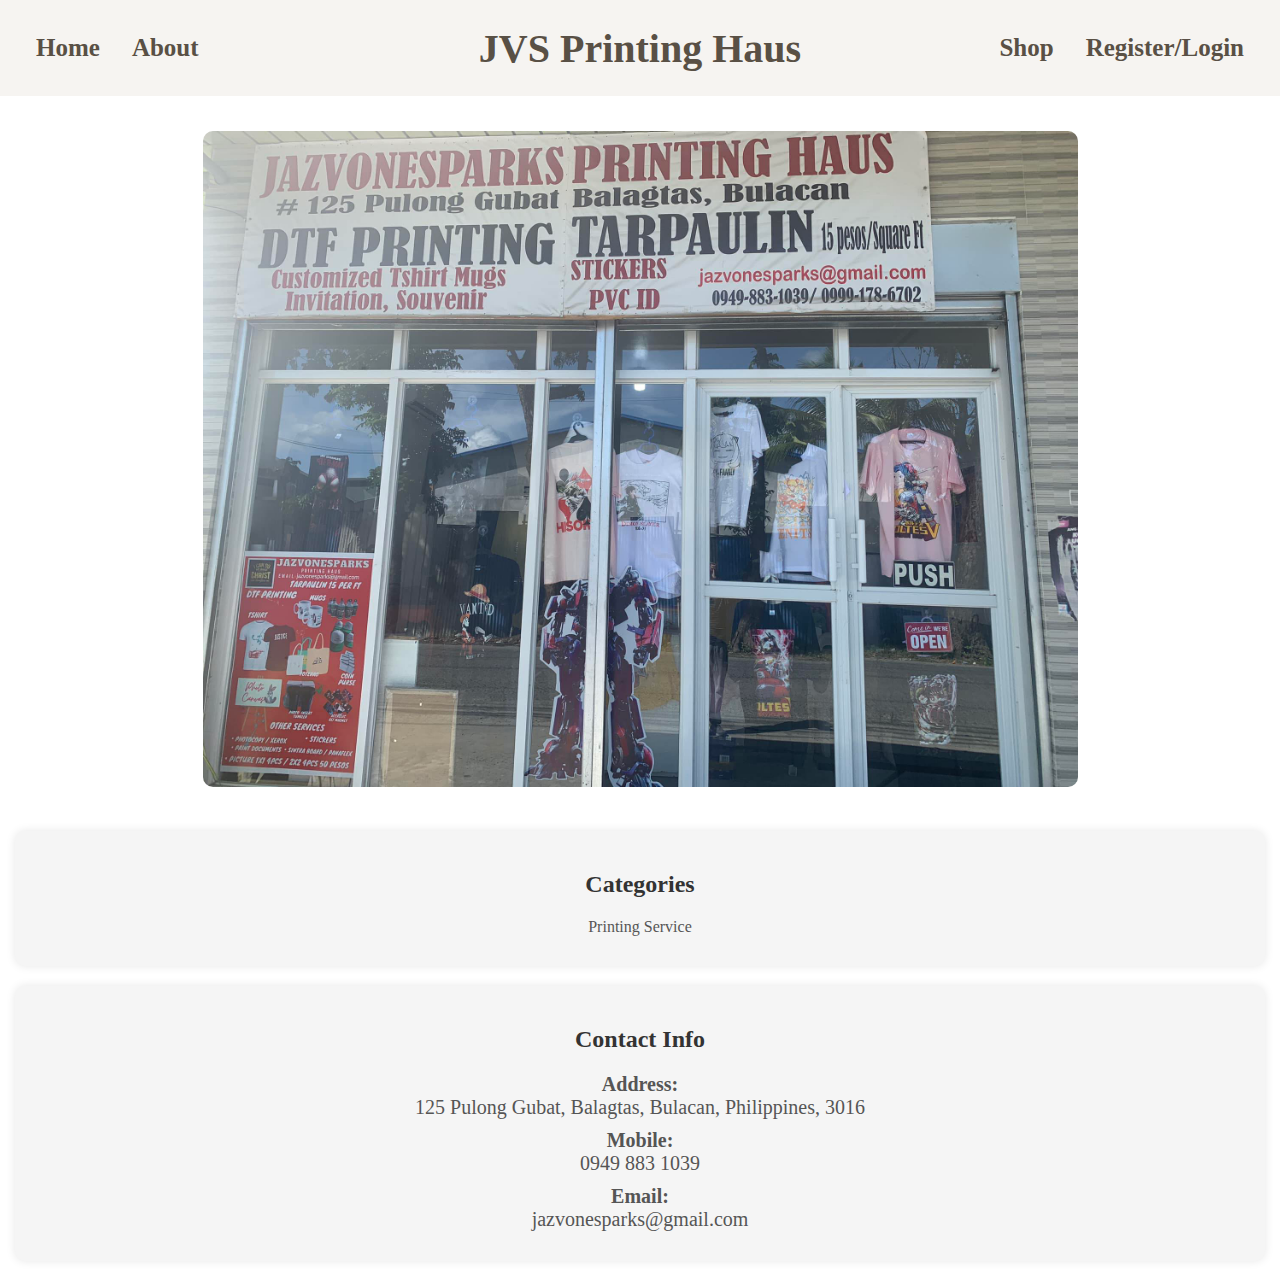
<file: about.html>
<!DOCTYPE html>
<html>
<head>
	<title>JVS Printing Haus</title>
	<link rel="stylesheet" href="css/main.css">
	<meta name="viewport" content="width=device-width, initial-scale=1">
	<link rel="icon" type="image/x-icon" href="images/favicon.ico">
	<link rel="stylesheet" href="css/jquery-ui.css">
	<!-- jQuery library -->
	<script src="js/jquery-3.6.4.min.js"></script>

	<!-- jQuery UI library -->
	<script src="js/jquery-ui.min.js"></script>
	<link rel="stylesheet" href="css/jquery.ui.rotatable.css">
	<link rel="stylesheet" href="https://cdnjs.cloudflare.com/ajax/libs/font-awesome/4.7.0/css/font-awesome.min.css">
	<script src="js/main.js"></script>
</head>
<body>
	<!-- Top navigation -->
	<div class="topnav">
		<!-- Hamburger menu icon for mobile -->
	    <div class="mobile-menu-icon">
	      <span></span>
	      <span></span>
	      <span></span>
	    </div>

		<!-- Centered link -->
		<div class="topnav-centered">
			<a href="index.html">JVS Printing Haus</a>
		</div>

		<div class="topnav-links">
			<!-- Left-aligned links (default) -->
			<div class="topnav-left">
				<a href="index.html">Home</a>
				<a href="about.html">About</a>
			</div>
			
			<!-- Right-aligned links -->
			<div class="topnav-right">
				<a href="store.html">Shop</a>
				<a href="login.html" id="loginLink">Register/Login</a>
	            <div class="dropdown userProfile">
			        <a><i class="fa fa-user"></i></a>
			        <div class="dropdown-content">
			            <a href="profile.html">Profile</a>
			            <a href="#" id="logoutLink">Logout</a>
			        </div>
			    </div>
			    <div class="dropdown userProfile">
				    <div class="bell-container">
				    	<a><i class="fa fa-bell"></i></a>
				    	<div class="notification-count">0</div>
					    <div class="dropdown-content">
					        <ul id="notificationsList"></ul>
					    </div>
				    </div>
				</div>
			</div>
		</div>
	</div>

    <div class="row">
        <div class="col-12 about-container">
            <img src="images/font_location_store.jpg" alt="JVS Printing Haus Store" class="about-image">
            <div class="categories-container">
                <h2>Categories</h2>
                <ul>
                    <li>Printing Service</li>
                </ul>
            </div>
            <div class="contact-info-container">
                <h2>Contact Info</h2>
                <p>
                    <strong>Address:</strong><br>
                    125 Pulong Gubat, Balagtas, Bulacan, Philippines, 3016
                </p>
                <p>
                    <strong>Mobile:</strong><br>
                    0949 883 1039
                </p>
                <p>
                    <strong>Email:</strong><br>
                    jazvonesparks@gmail.com
                </p>
            </div>
        </div>
    </div>
</body>
</html>
</file>
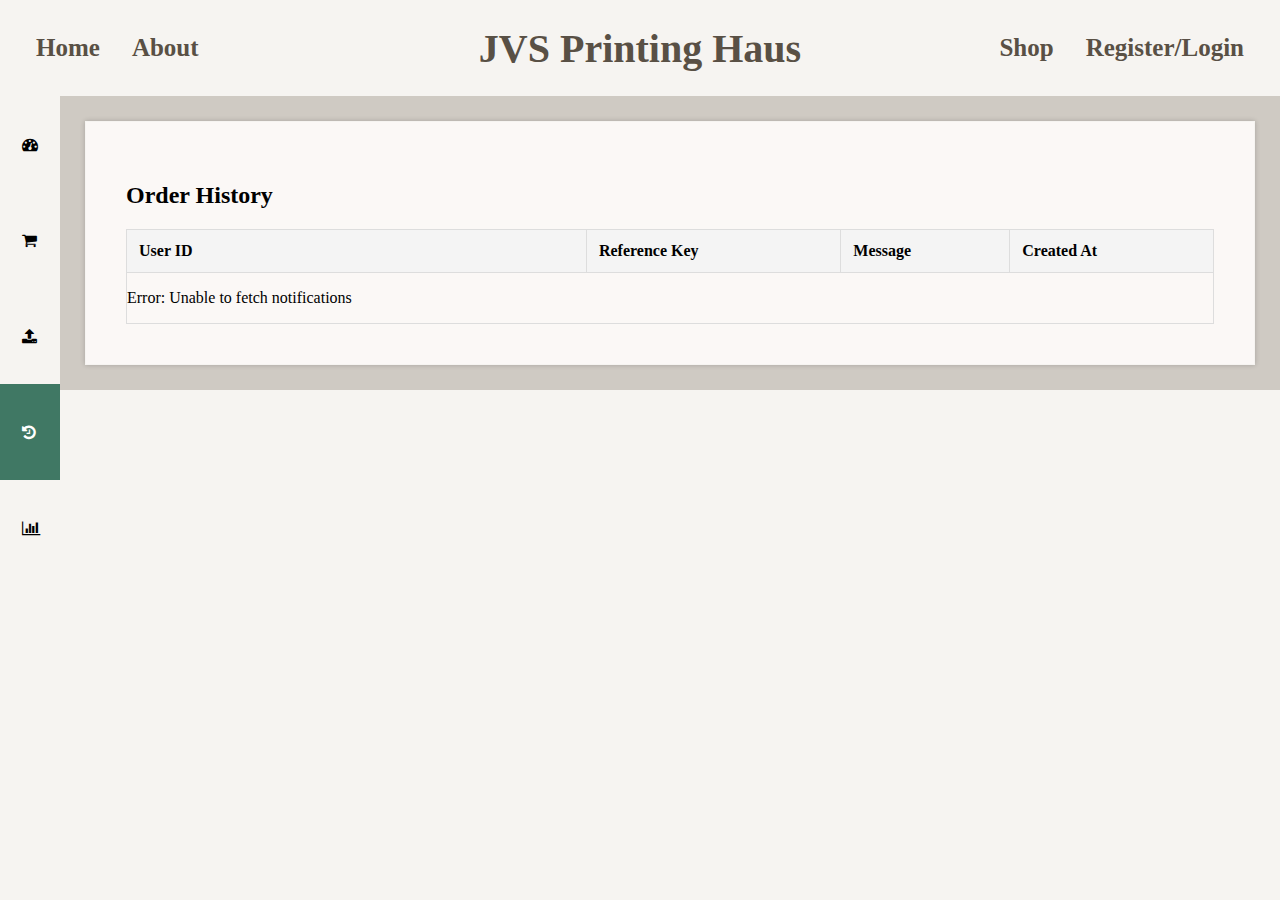
<file: history.html>
<!DOCTYPE html>
<html lang="en">

<head>
    <title>JVS Printing Haus</title>
    <link rel="stylesheet" href="css/main.css">
	<meta name="viewport" content="width=device-width, initial-scale=1">
	<link rel="icon" type="image/x-icon" href="images/favicon.ico">
	<link rel="stylesheet" href="css/jquery-ui.css">
	<!-- jQuery library -->
	<script src="js/jquery-3.6.4.min.js"></script>

	<!-- jQuery UI library -->
	<script src="js/jquery-ui.min.js"></script>
	<link rel="stylesheet" href="css/jquery.ui.rotatable.css">
	<link rel="stylesheet" href="https://cdnjs.cloudflare.com/ajax/libs/font-awesome/4.7.0/css/font-awesome.min.css">
	<script src="js/main.js"></script>

 <style>

    .options {
        display: flex;
        justify-content: center; /* Center content horizontally */
        margin-top: 10px;
        cursor: pointer;
    }

    .content {
        margin-top: 20px;
    }

    .form-group {
	    margin-bottom: 20px;
	}

	label {
	    display: block;
	    font-weight: bold;
	    margin-bottom: 5px;
	}

	input {
	    width: 100%;
	    padding: 8px;
	    box-sizing: border-box;
	    margin-top: 5px;
	    margin-bottom: 10px;
	    border: 1px solid #ccc;
	    border-radius: 4px;
	}


	.settings-content h3 {
	    color: #595045;
	}

	.edit-btn {
        cursor: pointer;
        color: #007BFF;
        text-decoration: underline;
        border: none;
        background: none;
        transition: 0.3s;
    }

    .edit-btn:hover {
    	color: #0357B1;
    }

    .edit-fields {
        display: none;
        transition: opacity 0.5s ease-in-out;
    }

    .save-btn {
        margin-top: 10px;
    }

    .save-btn,
    .edit-fields input {
        display: block;
        margin-top: 5px;
    }

    .edit-dropdown-section {
    	padding: 20px;
	    background-color: #fff;
	    border: 1px solid #ccc;
	    border-radius: 8px;
	    box-shadow: 0 0 10px rgba(0, 0, 0, 0.1);
	    margin-top: 20px;
    }
</style>
</head>

<body class="primary-color">
    <!-- Top navigation -->
	<div class="topnav">
		<!-- Hamburger menu icon for mobile -->
	    <div class="mobile-menu-icon">
	      <span></span>
	      <span></span>
	      <span></span>
	    </div>

		<!-- Centered link -->
		<div class="topnav-centered">
			<a href="index.html">JVS Printing Haus</a>
		</div>

		<div class="topnav-links">
			<!-- Left-aligned links (default) -->
			<div class="topnav-left">
				<a href="index.html">Home</a>
				<a href="about.html">About</a>
			</div>
			
			<!-- Right-aligned links -->
			<div class="topnav-right">
				<a href="store.html">Shop</a>
				<a href="login.html" id="loginLink">Register/Login</a>
	            <div class="dropdown userProfile">
			        <a><i class="fa fa-user"></i></a>
			        <div class="dropdown-content">
			            <a href="profile.html">Profile</a>
			            <a href="#" id="logoutLink">Logout</a>
			        </div>
			    </div>
			    <div class="dropdown userProfile">
				    <div class="bell-container">
				    	<a><i class="fa fa-bell"></i></a>
				    	<div class="notification-count">0</div>
					    <div class="dropdown-content">
					        <ul id="notificationsList"></ul>
					    </div>
				    </div>
				</div>
			</div>
		</div>
	</div>

	<div class="sidebar-mini col-2">
        <div class="sidebar-item-mini">
            <a href="dashboard.html" class="sidebar-link"><i class="fa fa-tachometer"></i><span> Dashboard</span></a>
            <div class="sidebar-hover-container-mini">
                <div class="sidebar-hover-content-mini">
                    <p>Dashboard</p>
                </div>
            </div>
        </div>
        <div class="sidebar-item-mini">
            <a href="orders.html" class="sidebar-link"><i class="fa fa-shopping-cart"></i><span> Orders</span></a>
            <div class="sidebar-hover-container-mini">
                <div class="sidebar-hover-content-mini">
                    <p>Orders</p>
                </div>
            </div>
        </div>
        <div class="sidebar-item-mini">
            <a href="uploads.html" class="sidebar-link"><i class="fa fa-upload"></i><span> Upload Shirt/Color</span></a>
            <div class="sidebar-hover-container-mini">
                <div class="sidebar-hover-content-mini">
                    <p>Upload Shirt/Color</p>
                </div>
            </div>
        </div>
        <div class="sidebar-item-mini active">
            <a href="history.html" class="sidebar-link"><i class="fa fa-history"></i><span> History</span></a>
            <div class="sidebar-hover-container-mini">
                <div class="sidebar-hover-content-mini">
                    <p>History</p>
                </div>
            </div>
        </div>
        <div class="sidebar-item-mini">
            <a href="statistics.html" class="sidebar-link"><i class="fa fa-bar-chart"></i><span> Statistics</span></a>
            <div class="sidebar-hover-container-mini">
                <div class="sidebar-hover-content-mini">
                    <p>Statistics</p>
                </div>
            </div>
        </div>
    </div>

    <div class="row primary-color">
        <div class="col-12 card-big">
        	<h2>Order History</h2>
	        <table id="orderHistoryTable" class="table table-striped table-bordered">
	            <thead>
	                <tr>
	                    <th>User ID</th>
	                    <th>Reference Key</th>
	                    <th>Message</th>
	                    <th>Created At</th>
	                </tr>
	            </thead>
	            <tbody id="orderHistory">
	                <!-- Orders will be loaded here -->
	            </tbody>
	        </table>
        </div>
    </div>

    <div id="dialogContainer" title="Notification">
        <p>Notification message goes here.</p>
    </div>

    <script src="https://cdn.datatables.net/1.10.21/js/jquery.dataTables.min.js"></script>
</body>

</html>
</file>
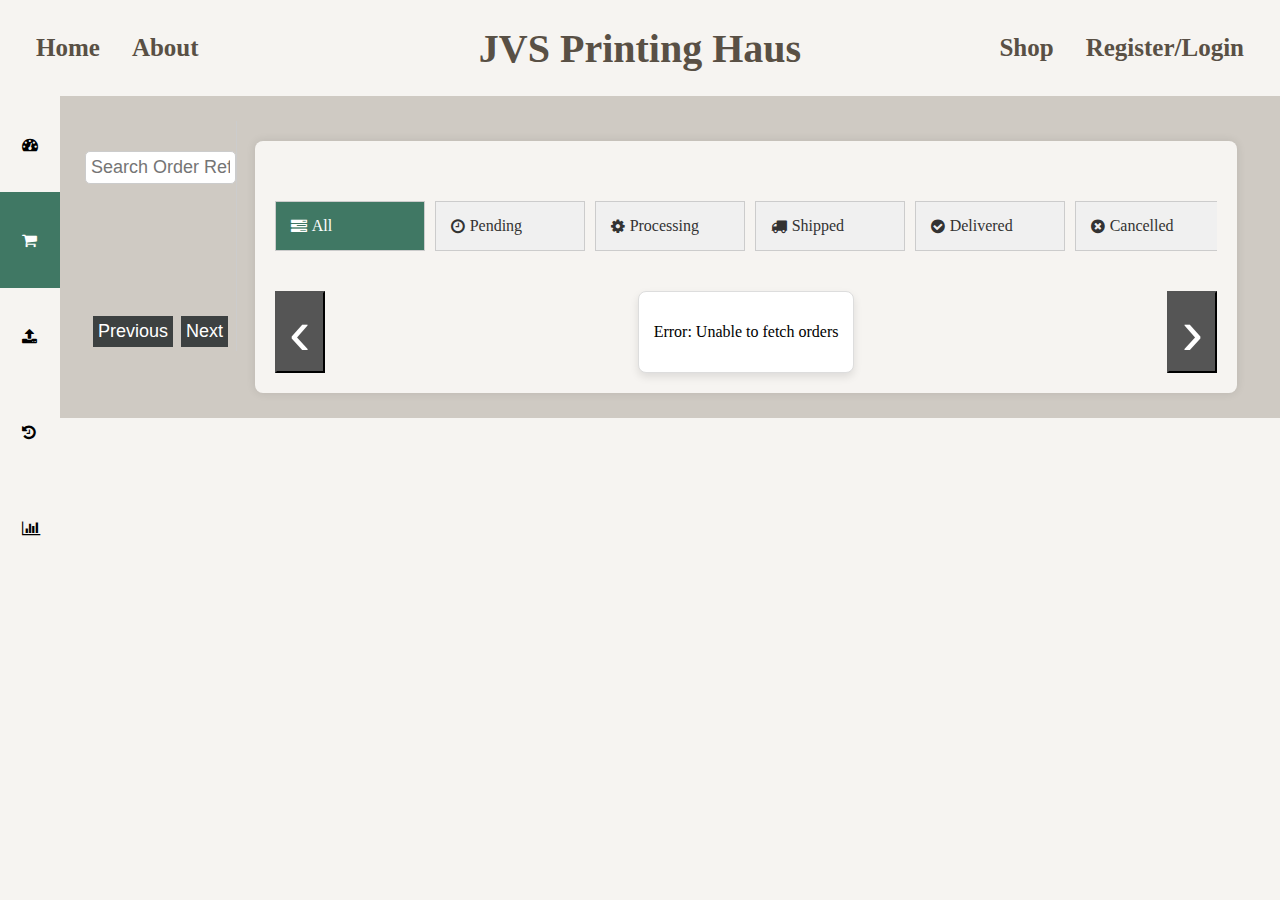
<file: orders.html>
<!DOCTYPE html>
<html>

<head>
    <title>JVS Printing Haus - Orders</title>
    <link rel="stylesheet" href="css/main.css">
	<meta name="viewport" content="width=device-width, initial-scale=1">
	<link rel="icon" type="image/x-icon" href="images/favicon.ico">
	<link rel="stylesheet" href="css/jquery-ui.css">
	<!-- jQuery library -->
	<script src="js/jquery-3.6.4.min.js"></script>

	<!-- jQuery UI library -->
	<script src="js/jquery-ui.min.js"></script>
	<link rel="stylesheet" href="css/jquery.ui.rotatable.css">
	<link rel="stylesheet" href="https://cdnjs.cloudflare.com/ajax/libs/font-awesome/4.7.0/css/font-awesome.min.css">
	<script src="js/main.js"></script>
</head>

<body style="background-color: #f6f4f1;">
    <!-- Top navigation -->
	<div class="topnav">
		<!-- Hamburger menu icon for mobile -->
	    <div class="mobile-menu-icon">
	      <span></span>
	      <span></span>
	      <span></span>
	    </div>

		<!-- Centered link -->
		<div class="topnav-centered">
			<a href="index.html">JVS Printing Haus</a>
		</div>

		<div class="topnav-links">
			<!-- Left-aligned links (default) -->
			<div class="topnav-left">
				<a href="index.html">Home</a>
				<a href="about.html">About</a>
			</div>
			
			<!-- Right-aligned links -->
			<div class="topnav-right">
				<a href="store.html">Shop</a>
				<a href="login.html" id="loginLink">Register/Login</a>
	            <div class="dropdown userProfile">
			        <a><i class="fa fa-user"></i></a>
			        <div class="dropdown-content">
			            <a href="profile.html">Profile</a>
			            <a href="#" id="logoutLink">Logout</a>
			        </div>
			    </div>
			    <div class="dropdown userProfile">
				    <div class="bell-container">
				    	<a><i class="fa fa-bell"></i></a>
				    	<div class="notification-count">0</div>
					    <div class="dropdown-content">
					        <ul id="notificationsList"></ul>
					    </div>
				    </div>
				</div>
			</div>
		</div>
	</div>

    <div class="sidebar-mini col-2">
        <div class="sidebar-item-mini">
            <a href="dashboard.html" class="sidebar-link"><i class="fa fa-tachometer"></i><span> Dashboard</span></a>
            <div class="sidebar-hover-container-mini">
                <div class="sidebar-hover-content-mini">
                    <p>Dashboard</p>
                </div>
            </div>
        </div>
        <div class="sidebar-item-mini active2">
            <a href="orders.html" class="sidebar-link"><i class="fa fa-shopping-cart"></i><span> Orders</span></a>
            <div class="sidebar-hover-container-mini">
                <div class="sidebar-hover-content-mini">
                    <p>Orders</p>
                </div>
            </div>
        </div>
        <div class="sidebar-item-mini">
            <a href="uploads.html" class="sidebar-link"><i class="fa fa-upload"></i><span> Upload Shirt/Color</span></a>
            <div class="sidebar-hover-container-mini">
                <div class="sidebar-hover-content-mini">
                    <p>Upload Shirt/Color</p>
                </div>
            </div>
        </div>
        <div class="sidebar-item-mini">
            <a href="history.html" class="sidebar-link"><i class="fa fa-history"></i><span> History</span></a>
            <div class="sidebar-hover-container-mini">
                <div class="sidebar-hover-content-mini">
                    <p>History</p>
                </div>
            </div>
        </div>
        <div class="sidebar-item-mini">
            <a href="statistics.html" class="sidebar-link"><i class="fa fa-bar-chart"></i><span> Statistics</span></a>
            <div class="sidebar-hover-container-mini">
                <div class="sidebar-hover-content-mini">
                    <p>Statistics</p>
                </div>
            </div>
        </div>
    </div>

    

    <!-- Card container for the order area -->
    <div class="row primary-color" style="display: flex; align-items: stretch;">
    	<div class="col-3 leftContainer" id="orderList">
    		<div class="search-container">
		        <input type="text" id="searchInput" placeholder="Search Order References">
		    </div>
		    <ol id="orderReferencesList"></ol>
		    <br>
		    <div style="margin-top: 100px;"></div>
		    <div id="paginationButtonsContainer">
			    <div id="paginationButtons"></div>
			    <button onclick="prevPage()" class="btn" style="font-size:18px; padding:5px;">Previous</button>
			    <button onclick="nextPage()" class="btn" style="font-size:18px; padding:5px;">Next</button>
			</div>
	    </div>
	    <div class="col-9 rightContainer profile-container">
	    	<div class="container-horizontal">
			    <div class="horizontal-div">
			        <div class="horizontal-box">
			            <a href="orders.html" id="all-tab" class="status-link active"><i class="fa fa-tasks"></i><span> All</span></a>			        
			        </div>
			        <div class="horizontal-box">
			            <a href="orders.html?status=pending" id="pending-tab" class="status-link"><i class="fa fa-clock-o"></i><span> Pending</span></a>
			        </div>
			        <div class="horizontal-box">
			            <a href="orders.html?status=processing" id="processing-tab" class="status-link"><i class="fa fa-cog"></i><span> Processing</span></a>
			        </div>
			        <div class="horizontal-box">
			            <a href="orders.html?status=shipped" id="shipped-tab" class="status-link"><i class="fa fa-truck"></i><span> Shipped</span></a>
			        </div>
			        <div class="horizontal-box">
			            <a href="orders.html?status=delivered" id="delivered-tab" class="status-link"><i class="fa fa-check-circle"></i><span> Delivered</span></a>
			        </div>
			        <div class="horizontal-box">
			            <a href="orders.html?status=cancelled" id="cancelled-tab" class="status-link"><i class="fa fa-times-circle"></i><span> Cancelled</span></a>
			        </div>
			    </div>
			</div>

	        <div class="nav-buttons">
	            <button id="prevButton" onclick="prevOrder()">&#8249;</button>
	            <div id="ordersArea" class="order-card"><i class="fa fa-spinner fa-spin" style="font-size:60px;text-align:center;"></i></div>
	            <button id="nextButton" onclick="nextOrder()">&#8250;</button>
	        </div>
	    </div>
    </div>

    <div id="dialogContainer" title="Dialog"></div>
</body>

</html>
</file>
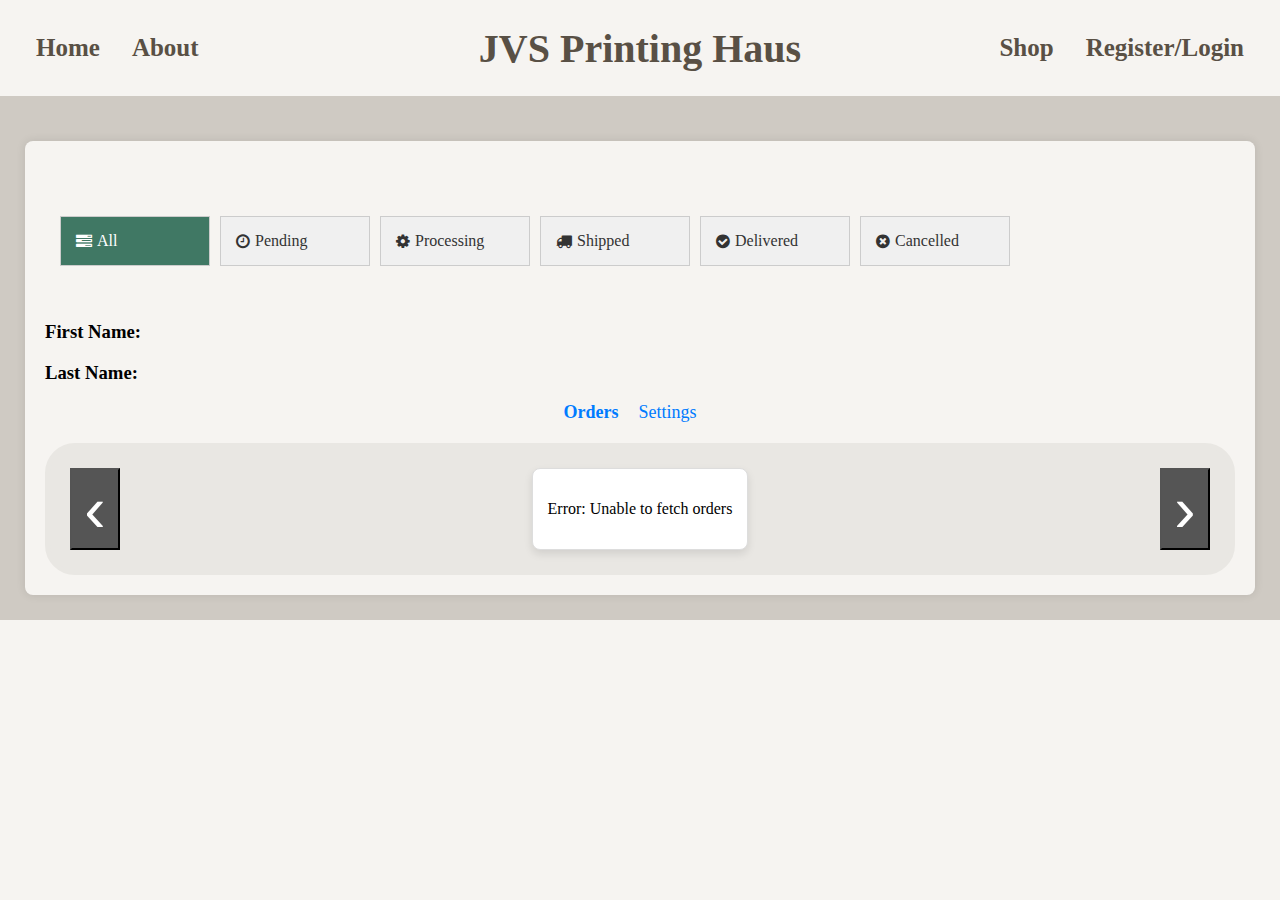
<file: profile.html>
<!DOCTYPE html>
<html lang="en">

<head>
    <title>JVS Printing Haus</title>
    <link rel="stylesheet" href="css/main.css">
	<meta name="viewport" content="width=device-width, initial-scale=1">
	<link rel="icon" type="image/x-icon" href="images/favicon.ico">
	<link rel="stylesheet" href="css/jquery-ui.css">
	<!-- jQuery library -->
	<script src="js/jquery-3.6.4.min.js"></script>

	<!-- jQuery UI library -->
	<script src="js/jquery-ui.min.js"></script>
	<link rel="stylesheet" href="css/jquery.ui.rotatable.css">
	<link rel="stylesheet" href="https://cdnjs.cloudflare.com/ajax/libs/font-awesome/4.7.0/css/font-awesome.min.css">
	<script src="js/main.js"></script>

 <style>

    .options {
        display: flex;
        justify-content: center; /* Center content horizontally */
        margin-top: 10px;
        cursor: pointer;
    }

    .content {
        margin-top: 20px;
    }

    .form-group {
	    margin-bottom: 20px;
	}

	label {
	    display: block;
	    font-weight: bold;
	    margin-bottom: 5px;
	}

	input {
	    width: 100%;
	    padding: 8px;
	    box-sizing: border-box;
	    margin-top: 5px;
	    margin-bottom: 10px;
	    border: 1px solid #ccc;
	    border-radius: 4px;
	}


	.settings-content h3 {
	    color: #595045;
	}

	.edit-btn {
        cursor: pointer;
        color: #007BFF;
        text-decoration: underline;
        border: none;
        background: none;
        transition: 0.3s;
    }

    .edit-btn:hover {
    	color: #0357B1;
    }

    .edit-fields {
        display: none;
        transition: opacity 0.5s ease-in-out;
    }

    .save-btn {
        margin-top: 10px;
    }

    .save-btn,
    .edit-fields input {
        display: block;
        margin-top: 5px;
    }

    .edit-dropdown-section {
    	padding: 20px;
	    background-color: #fff;
	    border: 1px solid #ccc;
	    border-radius: 8px;
	    box-shadow: 0 0 10px rgba(0, 0, 0, 0.1);
	    margin-top: 20px;
    }
</style>
</head>

<body class="primary-color">
    <!-- Top navigation -->
	<div class="topnav">
		<!-- Hamburger menu icon for mobile -->
	    <div class="mobile-menu-icon">
	      <span></span>
	      <span></span>
	      <span></span>
	    </div>

		<!-- Centered link -->
		<div class="topnav-centered">
			<a href="index.html">JVS Printing Haus</a>
		</div>

		<div class="topnav-links">
			<!-- Left-aligned links (default) -->
			<div class="topnav-left">
				<a href="index.html">Home</a>
				<a href="about.html">About</a>
			</div>
			
			<!-- Right-aligned links -->
			<div class="topnav-right">
				<a href="store.html">Shop</a>
				<a href="login.html" id="loginLink">Register/Login</a>
	            <div class="dropdown userProfile">
			        <a><i class="fa fa-user"></i></a>
			        <div class="dropdown-content">
			            <a href="profile.html">Profile</a>
			            <a href="#" id="logoutLink">Logout</a>
			        </div>
			    </div>
			    <div class="dropdown userProfile">
				    <div class="bell-container">
				    	<a><i class="fa fa-bell"></i></a>
				    	<div class="notification-count">0</div>
					    <div class="dropdown-content">
					        <ul id="notificationsList"></ul>
					    </div>
				    </div>
				</div>
			</div>
		</div>
	</div>

    <!-- <div class="sidebar-mini col-2">
	    <div class="sidebar-item-mini">
	        <a href="profile.html" id="all-tab" class="sidebar-link"><i class="fa fa-tasks"></i><span> All</span></a>
	        <div class="sidebar-hover-container-mini">
	            <div class="sidebar-hover-content-mini">
	                <p>All</p>
	            </div>
	        </div>
	    </div>
	    <div class="sidebar-item-mini">
	        <a href="profile.html?status=pending" id="pending-tab" class="sidebar-link"><i class="fa fa-clock-o"></i><span> Pending</span></a>
	        <div class="sidebar-hover-container-mini">
	            <div class="sidebar-hover-content-mini">
	                <p>Pending</p>
	            </div>
	        </div>
	    </div>
	    <div class="sidebar-item-mini">
	        <a href="profile.html?status=processing" id="processing-tab" class="sidebar-link"><i class="fa fa-cog"></i><span> Processing</span></a>
	        <div class="sidebar-hover-container-mini">
	            <div class="sidebar-hover-content-mini">
	                <p>Processing</p>
	            </div>
	        </div>
	    </div>
	    <div class="sidebar-item-mini">
	        <a href="profile.html?status=shipped" id="shipped-tab" class="sidebar-link"><i class="fa fa-truck"></i><span> Shipped</span></a>
	        <div class="sidebar-hover-container-mini">
	            <div class="sidebar-hover-content-mini">
	                <p>Shipped</p>
	            </div>
	        </div>
	    </div>
	    <div class="sidebar-item-mini">
	        <a href="profile.html?status=delivered" id="delivered-tab" class="sidebar-link"><i class="fa fa-check-circle"></i><span> Delivered</span></a>
	        <div class="sidebar-hover-container-mini">
	            <div class="sidebar-hover-content-mini">
	                <p>Delivered</p>
	            </div>
	        </div>
	    </div>
	    <div class="sidebar-item-mini">
	        <a href="profile.html?status=cancelled" id="cancelled-tab" class="sidebar-link"><i class="fa fa-times-circle"></i><span> Cancelled</span></a>
	        <div class="sidebar-hover-container-mini">
	            <div class="sidebar-hover-content-mini">
	                <p>Cancelled</p>
	            </div>
	        </div>
	    </div>
	</div> -->

    <div class="row primary-color">
        <div class="col-12 profile-container big-card">
        	<div class="container-horizontal col-12">
			    <div class="horizontal-div">
			        <div class="horizontal-box">
			            <a href="profile.html" id="all-tab" class="status-link active"><i class="fa fa-tasks"></i><span> All</span></a>			        
			        </div>
			        <div class="horizontal-box">
			            <a href="profile.html?status=pending" id="pending-tab" class="status-link"><i class="fa fa-clock-o"></i><span> Pending</span></a>
			        </div>
			        <div class="horizontal-box">
			            <a href="profile.html?status=processing" id="processing-tab" class="status-link"><i class="fa fa-cog"></i><span> Processing</span></a>
			        </div>
			        <div class="horizontal-box">
			            <a href="profile.html?status=shipped" id="shipped-tab" class="status-link"><i class="fa fa-truck"></i><span> Shipped</span></a>
			        </div>
			        <div class="horizontal-box">
			            <a href="profile.html?status=delivered" id="delivered-tab" class="status-link"><i class="fa fa-check-circle"></i><span> Delivered</span></a>
			        </div>
			        <div class="horizontal-box">
			            <a href="profile.html?status=cancelled" id="cancelled-tab" class="status-link"><i class="fa fa-times-circle"></i><span> Cancelled</span></a>
			        </div>
			    </div>
			</div>
            <h3>First Name: <span id="firstNameLabel"></span></h3>
            <h3>Last Name: <span id="lastNameLabel"></span></h3>

            <div class="options">
                <div class="option active" data-content="orders">Orders</div>
                <div class="option" data-content="settings">Settings</div>
            </div>

            <div class="content">
                <div class="orders-content">
                	<!-- Orders Area -->
                	<div class="nav-buttons">
			            <button id="prevButton" onclick="prevOrder()">&#8249;</button>
			            <div id="ordersArea" class="order-card">
			            	<i class="fa fa-spinner fa-spin" style="font-size:60px;text-align:center;"></i>
			            </div>
			            <button id="nextButton" onclick="nextOrder()">&#8250;</button>
			        </div>
                </div>

                <div class="settings-content" style="display: none;">
				    <div class="contact-section edit-dropdown-section">
					    <h3>Contact Name & Number<button class="edit-btn" onclick="toggleEdit('contact')">[Edit]</button></h3>
					    

					    <form id="contactEditFields" class="contact-edit-form edit-fields">
					        <label for="firstNameInput">First Name:</label>
					        <input type="text" id="firstNameInput" name="firstNameInput" value="" required />

					        <label for="lastNameInput">Last Name:</label>
					        <input type="text" id="lastNameInput" name="lastNameInput" value="" required />

					        <label for="contactNumberInput">Contact Number Or Email:</label>
					        <input type="number" id="contactNumberInput" name="contactNumberInput" value="" />

					        <input type="submit" class="save-btn btn" id="saveContact" value="Save">
					    </form>
					</div>

					<div class="address-section edit-dropdown-section">
					    <h3>Address<button class="edit-btn" onclick="toggleEdit('address')">[Edit]</button></h3>
					    

					    <form id="addressEditFields" class="address-edit-form edit-fields" method="post">
					        <label for="addressInput">Address:</label>
					        <input type="text" id="addressInput" name="addressInput" value="" required />

					        <label for="streetBuildingInput">Street Name, Building/House No. <i>(Optional)</i>:</label>
					        <input type="text" id="streetBuildingInput" name="streetBuildingInput" value="" />

					        <label for="zipCodeInput">ZIP Code:</label>
					        <input type="number" id="zipCodeInput" name="zipCodeInput" value="" required />

					        <input type="submit" class="save-btn btn" id="saveAddress" value="submit">
					    </form>
					</div>
				</div>
            </div>
        </div>
    </div>

    <div id="dialogContainer" title="Dialog"></div>
</body>

</html>
</file>
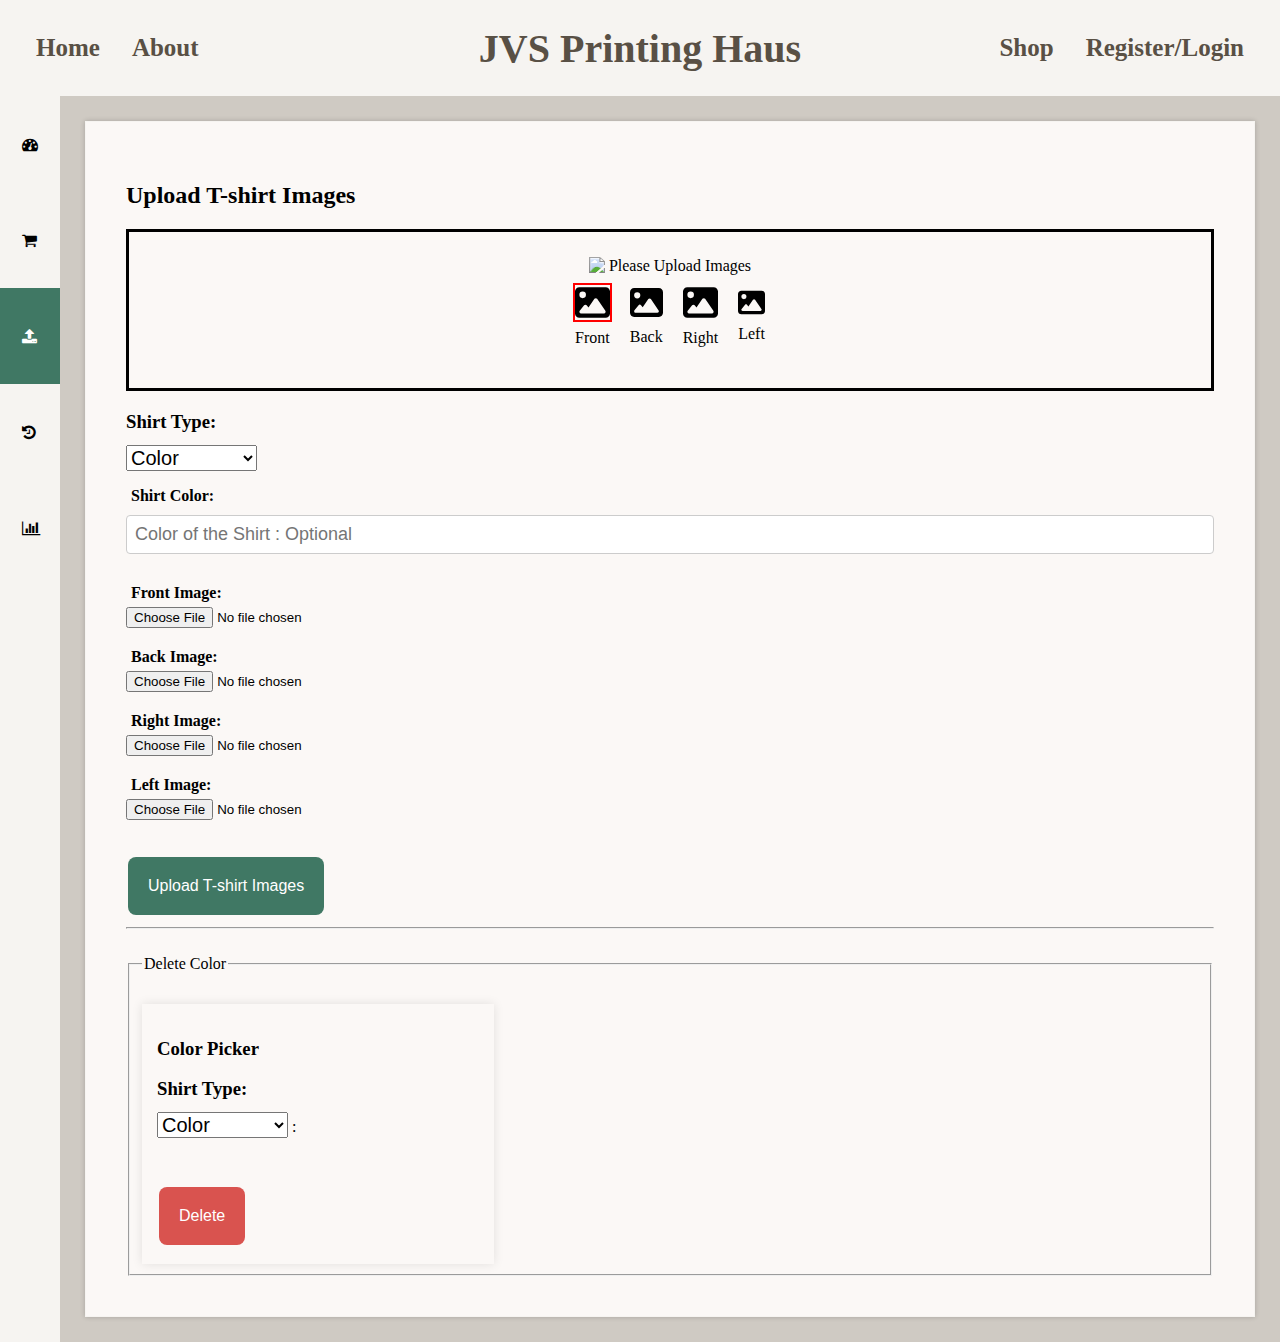
<file: uploads.html>
<!DOCTYPE html>
<html>
<head>
	<title>JVS Printing Haus - Upload</title>
	<link rel="stylesheet" href="css/main.css">
	<meta name="viewport" content="width=device-width, initial-scale=1">
	<link rel="icon" type="image/x-icon" href="images/favicon.ico">
	<link rel="stylesheet" href="css/jquery-ui.css">
	<!-- jQuery library -->
	<script src="js/jquery-3.6.4.min.js"></script>

	<!-- jQuery UI library -->
	<script src="js/jquery-ui.min.js"></script>
	<link rel="stylesheet" href="css/jquery.ui.rotatable.css">
	<link rel="stylesheet" href="https://cdnjs.cloudflare.com/ajax/libs/font-awesome/4.7.0/css/font-awesome.min.css">
	<script src="js/main.js"></script>
</head>
<body class="primary-color">
	<!-- Top navigation -->
	<div class="topnav">
		<!-- Hamburger menu icon for mobile -->
	    <div class="mobile-menu-icon">
	      <span></span>
	      <span></span>
	      <span></span>
	    </div>

		<!-- Centered link -->
		<div class="topnav-centered">
			<a href="index.html">JVS Printing Haus</a>
		</div>

		<div class="topnav-links">
			<!-- Left-aligned links (default) -->
			<div class="topnav-left">
				<a href="index.html">Home</a>
				<a href="about.html">About</a>
			</div>
			
			<!-- Right-aligned links -->
			<div class="topnav-right">
				<a href="store.html">Shop</a>
				<a href="login.html" id="loginLink">Register/Login</a>
	            <div class="dropdown userProfile">
			        <a><i class="fa fa-user"></i></a>
			        <div class="dropdown-content">
			            <a href="profile.html">Profile</a>
			            <a href="#" id="logoutLink">Logout</a>
			        </div>
			    </div>
			    <div class="dropdown userProfile">
				    <div class="bell-container">
				    	<a><i class="fa fa-bell"></i></a>
				    	<div class="notification-count">0</div>
					    <div class="dropdown-content">
					        <ul id="notificationsList"></ul>
					    </div>
				    </div>
				</div>
			</div>
		</div>
	</div>

	<div class="sidebar-mini col-2">
        <div class="sidebar-item-mini horizontal">
            <a href="dashboard.html" class="sidebar-link"><i class="fa fa-tachometer"></i><span> Dashboard</span></a>
            <div class="sidebar-hover-container-mini">
                <div class="sidebar-hover-content-mini">
                    <p>Dashboard</p>
                </div>
            </div>
        </div>
        <div class="sidebar-item-mini">
            <a href="orders.html" class="sidebar-link"><i class="fa fa-shopping-cart"></i><span> Orders</span></a>
            <div class="sidebar-hover-container-mini">
                <div class="sidebar-hover-content-mini">
                    <p>Orders</p>
                </div>
            </div>
        </div>
        <div class="sidebar-item-mini active">
            <a href="uploads.html" class="sidebar-link"><i class="fa fa-upload"></i><span> Upload Shirt/Color</span></a>
            <div class="sidebar-hover-container-mini">
                <div class="sidebar-hover-content-mini">
                    <p>Upload Shirt/Color</p>
                </div>
            </div>
        </div>
        <div class="sidebar-item-mini">
            <a href="history.html" class="sidebar-link"><i class="fa fa-history"></i><span> History</span></a>
            <div class="sidebar-hover-container-mini">
                <div class="sidebar-hover-content-mini">
                    <p>History</p>
                </div>
            </div>
        </div>
        <div class="sidebar-item-mini">
            <a href="statistics.html" class="sidebar-link"><i class="fa fa-bar-chart"></i><span> Statistics</span></a>
            <div class="sidebar-hover-container-mini">
                <div class="sidebar-hover-content-mini">
                    <p>Statistics</p>
                </div>
            </div>
        </div>
    </div>

	<div class="row primary-color">
	  <div class="col-12 card-big">
	  	<h2>Upload T-shirt Images</h2>

	    <form method="post" enctype="multipart/form-data" id="uploadShirtForm">
		    <div id="tshirtArea">
	            <img id="tshirtImage" class="image-preview" alt="&nbsp;Please Upload Images" style="width: 40%;">
		        
		        <div id="viewButtons">
					<div class="view-container">
						<label>
							<input type="radio" class="viewRadio" name="tShirtPreview" value="front" checked>
							<img id="frontPreview" src="images/image-solid.svg" class="view-button" alt="Front Image Preview">
							<p class="view-label">Front</p>
						</label>
					</div>

					<div class="view-container">
						<label>
							<input type="radio" class="viewRadio" name="tShirtPreview" value="back">
							<img id="backPreview" src="images/image-solid.svg" class="view-button" alt="Back Image Preview">
							<p class="view-label">Back</p>
						</label>
					</div>

					<div class="view-container">
						<label>
							<input type="radio" class="viewRadio" name="tShirtPreview" value="right">
							<img id="rightPreview" src="images/image-solid.svg" class="view-button" alt="Right Image Preview">
							<p class="view-label">Right</p>
						</label>
					</div>

					<div class="view-container">
						<label>
							<input type="radio" class="viewRadio" name="tShirtPreview" value="left">
							<img id="leftPreview" src="images/image-solid.svg" class="view-button" alt="Left Image Preview">
							<p class="view-label">Left</p>
						</label>
					</div>
				</div>
	    	</div>

	    	<h3 style="margin-bottom: 2px;"><b>Shirt Type:</b></h3>
	    	<!-- Shirt Type -->
	    	<select name="shirtType" id="shirtType" style="margin-bottom: 11px; font-size: 20px;">
				<option value="color">Color</option>
				<option value="design">Shirt Design</option>
			</select>

			<br>
			<div class="image-container">
				<label for="shirtColor">Shirt Color:</label>
				<input type="text" class="primary-input" name="shirtColor" placeholder="Color of the Shirt : Optional">
			</div>

	    	<!-- Front Image -->
			<div class="image-container">
			    <label for="frontImage">Front Image:</label>
			    <input type="file" name="frontImage" accept="image/*" class="image-input" data-preview="frontPreview" required>
			</div>

			<!-- Back Image -->
			<div class="image-container">
			    <label for="backImage">Back Image:</label>
			    <input type="file" name="backImage" accept="image/*" class="image-input" data-preview="backPreview">
			</div>

			<!-- Right Image -->
			<div class="image-container">
			    <label for="rightImage">Right Image:</label>
			    <input type="file" name="rightImage" accept="image/*" class="image-input" data-preview="rightPreview">
			</div>

			<!-- Left Image -->
			<div class="image-container">
			    <label for="leftImage">Left Image:</label>
			    <input type="file" name="leftImage" accept="image/*" class="image-input" data-preview="leftPreview">
			</div>

	    	<br>
	        
	        <!-- Submit Button -->
	        <input type="submit" value="Upload T-shirt Images" class="btn btn-3 secondary-color" id="uploadButton">
	        <i class="fa fa-spinner fa-spin" style="font-size:24px;display:none;"></i>
	    </form>

	    <hr>
	    <br>
	    <form method="post" id="deleteShirtForm">
	    	<fieldset>
	    		<legend>Delete Color</legend>
	    		<div class="col-4" id="colorPickerContainer" style="margin-top: 25px;">
					<div id="startArea">
						<h3>Color Picker</h3>
						<h3 style="margin-bottom: 2px;"><b>Shirt Type:</b></h3>
				    	<!-- Shirt Type -->
				    	<select name="shirtTypeDelete" id="shirtTypeDelete" style="font-size: 20px;">
							<option value="color">Color</option>
							<option value="design">Shirt Design</option>
						</select>
						<span> : <span id="shirtColorName"></span></span>
						<div id="colorPicker" style="margin-bottom: 11px;"></div>
						<div id="pagination">
						    <ul class="pagination">
						        <li class="page-item"><a class="page-link" href="#" onclick="prevPage()">Previous</a></li>
						        <li class="page-item"><a class="page-link" href="#" onclick="nextPage()">Next</a></li>
						    </ul>
						</div>

						<input type="submit" value="Delete" class="btn btn-3" style="background-color: #d9534f;" id="deleteShirtButton">

						<i class="fa fa-spinner fa-spin" id="deleteShirtLoading" style="font-size:24px;display:none;"></i>
					</div>
				</div>
	    	</fieldset>
	    </form>
	    

	    <div id="dialogContainer" title="Dialog"></div>
	  </div>
	</div>
</body>
</html>
</file>
<file: css/main.css>
* {
  box-sizing: border-box;
}


body {
  margin: 0;
  font-family: Garamond;
}

#draggable {
    position: absolute;
    left: 0;
    top: 0;
}

.row::after {
  content: "";
  clear: both;
  display: table;
}

[class*="col-"] {
  float: left;
  padding: 15px;
}

/* For mobile phones: */
[class*="col-"] {
  width: 100%;
}

@media only screen and (min-width: 768px) {
  /* For desktop: */
  .col-1 {width: 8.33%;}
  .col-2 {width: 16.66%;}
  .col-3 {width: 25%;}
  .col-4 {width: 33.33%;}
  .col-5 {width: 41.66%;}
  .col-6 {width: 50%;}
  .col-7 {width: 58.33%;}
  .col-8 {width: 66.66%;}
  .col-9 {width: 75%;}
  .col-10 {width: 83.33%;}
  .col-11 {width: 91.66%;}
  .col-12 {width: 100%;}
}


.titlenav a {
  font-size: 20px;
}

.topnav {
  position: relative;
  overflow: hidden;
  padding: 20px;
  background-color: #f6f4f1;
  width: 100%;
}

.topnav a {
  float: left;
  color: #595045;
  text-align: center;
  padding: 14px 16px;
  text-decoration: none;
  font-size: 25px;
  font-weight: bold;
}

.topnav a:hover {
  background-color: #ddd;
  color: black;
}

.topnav a.active {
  background-color: #407864;
  color: white;
}

.topnav-centered a {
  font-size: 40px;
  float: none;
  position: absolute;
  top: 50%;
  left: 50%;
  transform: translate(-50%, -50%);
}

.topnav-right {
  float: right;
}

.mobile-menu-icon {
  display: none;
  position: absolute;
  cursor: pointer;
  padding: 10px;
}

.mobile-menu-icon span {
  display: block;
  height: 3px;
  width: 25px;
  margin: 5px 0;
  background: #595045;
}

.clothesImage {
  padding: 10px;
}

@media screen and (max-width: 600px) {
  .topnav {
    padding: 10px;
    flex-direction: column;
    align-items: flex-start;
  }

  .topnav a {
    display: block;
    padding: 10px;
    text-align: left;
    font-size: 18px;
  }

  .mobile-menu-icon {
    display: inline-block;
    background-color: #f6f4f1;
    z-index: 1;
  }

  .topnav-centered a {
    display: inline-block;
    position: relative;
    top: -6px;
    left: 36px;
    font-size: 35px;
    transform: none;
  }

  .topnav-links {
    display: none;
  }

  .clothesImage {
    max-width: 300px;
  }
}


.homepage h2 {
  font-weight: bold;
  font-variant-caps: small-caps;
  margin-top: 150px;
}

.homepage div {
  text-align: center;
}

@media screen and (min-width: 601px) {
  .homepage h2 {
    font-size: 50px;
  }
}

@media screen and (max-width: 600px) {
  .homepage h2 {
    font-size: 20px ;
  }
}

.btn {
  background-color: #3d4141;
  border: none;
  color: white;
  padding: 20px;
  text-align: center;
  text-decoration: none;
  display: inline-block;
  font-size: 16px;
  margin: 4px 2px;
  font-family: Garamond, sans-serif;
  cursor: pointer;
  transition: 0.3s;
}

.btn:hover {
  background-color: #333;
}

.btn-1 {border-radius: 2px;}
.btn-2 {border-radius: 4px;}
.btn-3 {border-radius: 8px;}
.btn-4 {border-radius: 12px;}
.btn-5 {border-radius: 50%;}

.homepage .btn {
  font-variant-caps: small-caps;
  font-size: 50px;
  font-weight: bold;
  padding: 20px 50px;
  border-radius: 35px;
}

.leftContainer {
  width: 16%;
  max-height: 100vh;    
  overflow-y: auto;
  border-right: 1px solid #ccc;
  padding: 0;
  text-align: center;
}

.leftContainer#orderList {
  width: 13%;
  max-height: 100vh;    
  overflow-y: auto;
  border-right: 1px solid #ccc;
  padding: 0;
  text-align: center;
}

#productList {
  max-height: 100%;
}

div.product {
  border: 1px solid gray;
  cursor: pointer;
}

.product img {
  max-width: 120px;
  height: auto;
  margin: 20px 5px;
}

.tshirtContainer {
  margin-top: 30px; 
  margin-left: 50px;
  margin: 30px; 
  padding: 50px;
}

#tshirtArea {
  position: relative;
  border: 3px solid black;
  margin-bottom: 20px;
  text-align: center;
  padding: 25px;
  overflow: hidden; /* Add overflow: hidden to prevent the customImage from overflowing */
  width: 100%; /* or set a specific width */
  height: auto; /* or set a specific height */
}

#tshirtImage {
  width: 100%;
  height: auto;
  text-align: center;
  object-fit: cover;
  margin:0 auto;
}

#tshirtImage2 {
  width: 100%;
  height: auto;
  text-align: center;
  object-fit: cover;
  margin:0 auto;
}

@media screen and (max-width: 600px) {
  .leftContainer {
    width: 100%;
  }
  .leftContainer#orderList {
    width: 100%;
  }
  .tshirtContainer {
    margin-top: 0px; 
    margin-left: 0px;
  }
}

#viewButtons {
  margin-top: 10px;
  display: flex;
  align-items: center;
  justify-content: center;
  text-align: center;
}


#colorPicker {
  margin-top: 25px;
  display: flex;
  gap: 10px;
  flex-wrap: wrap;
}

/* Pagination styles */
#pagination {
    margin: 20px auto;
    text-align: center;
}

.pagination {
    display: flex;
    justify-content: center;
    align-items: center;
    list-style: none;
    padding: 0;
    margin: 0;
}

.pagination .page-item {
    margin: 0 5px; /* Adjust margin between pagination items */
}

.pagination .page-link {
    position: relative;
    display: block;
    padding: 0.5rem 0.75rem;
    line-height: 1.25;
    color: white;
    background-color: #3d4141;
    border: 1px solid #dee2e6;
    text-decoration: none;
}

.pagination .page-link:hover {
    z-index: 2;
    color: white;
    text-decoration: none;
    background-color: #333;
    border-color: #333;
}

.pagination .page-link:focus {
    z-index: 3;
    outline: 0;
    box-shadow: 0 0 0 0.2rem rgba(0, 123, 255, 0.25);
}

.pagination .page-item.disabled .page-link {
    color: #3d4141;
    pointer-events: none;
    cursor: auto;
    background-color: #fff;
    border-color: #dee2e6;
}

.pagination .page-item.active .page-link {
    z-index: 3;
    color: #fff;
    background-color: #212525;
    border-color: #212525;
}

.colorRadio {
  display: none; /* Hide the radio input */
}

.colorCircle {
  width: 35px;
  height: 35px;
  border-radius: 50%;
  border: 2px solid #000;
  cursor: pointer;
  position: relative;
}

.colorRadio:checked + .colorCircle {
  border-color: white;
  box-shadow: 0 0 0 2px green;
}

.viewRadio {
  display: none; /* Hide the radio input */
}

.viewRadio:checked + .view-button {
  outline: 2px solid #f00;
}

.viewRadio2 {
  display: none; /* Hide the radio input */
}

.viewRadio2:checked + .view-button2 {
  outline: 2px solid #f00;
}

#actionButtons {
  margin: 10px;
}

#actionButtons img {
  max-width: 120px;
  height: auto;
  cursor: pointer;
}

#chooseSizeButton {
  font-size: 30px;
}

.image-container {
  display: flex;
  flex-direction: column;
  margin-bottom: 15px;
}

.image-container label {
  font-weight: bold;
  padding: 5px;
}

.image-preview {
  max-width: 100%;
  margin-top: 10px;
  text-align: center;
  object-fit: cover;
  margin: 0 auto;
}

.view-container {
  margin: 0 10px;
  text-align: center;
}

.view-button {
  max-width: 45px;
  height: auto;
  cursor: pointer;
}

.view-button2 {
  max-width: 45px;
  height: auto;
  cursor: pointer;
}

.view-label {
  margin-top: 5px;
}

        
#customImageArea {
    position: relative;
    width: 100%;
    height: 100%;
}

#customImage {
    max-width: 80%; /* Adjust the maximum width as a percentage of the T-shirt width */
    max-height: 80vh; /* Adjust the maximum height as a percentage of the viewport height */
    position: absolute;
    left: 50%;
    top: 50%;
    transform: translate(-50%, -50%);
    cursor: all-scroll;
}

.box {
  background-color: #222;
  height: 200px;
  width: 300px;
  color: #fff;
  text-align: center;
  line-height: 200px;
  margin-top: 10px;
}
.ui-rotatable-handle {
  /*background-color: red;*/
  background-image: url("https://code.jquery.com/ui/1.12.1/themes/flick/images/ui-icons_ff0084_256x240.png");
  background-position: -162px -67px;
}
.container {
  margin: 10px auto;
  max-width: 960px;
}

.ui-rotatable-handle {
  height: 25px;
  width: 25px;
  background-color: #ffffff; /* Adjust background color as needed */
  border: 1px solid transparent; /* Make the border less noticeable */
  border-radius: 50%;
  position: absolute;
  top: 50%;
  left: 100%;
  margin-left: -12.5px;
  margin-top: -39.5px;
  cursor: pointer;
}

.ui-resizable-handle {
  width: 10px;
  height: 10px;
  background-color: #ffffff; /* Adjust background color as needed */
  border: 1px solid transparent; /* Make the border less noticeable */
}

.ui-resizable-se {
  bottom: -5px;
  right: -5px;
}

#draggable {
    position: absolute;
    top: 0;
    left: 0;
}

#target {
    position: relative;
    width: 100%; /* or set a specific width */
    height: auto; /* or set a specific height */
}

.draggableImages {
  position: relative;
  display: inline-block;
  margin: 10px;
}

.buttonContainer {
  position: absolute;
  top: 0;
  right: 0;
  transform: translate(-50%, -50%);
  opacity: 0;
  transition: opacity 0.3s ease;
}

.draggableImages:hover .buttonContainer {
  opacity: 1;
}

.checkButton, .xButton {
  background: none;
  color: white;
  border: none;
  font-size: 7px;
  cursor: pointer;
  margin: 5px 2px;
  margin-bottom: 30px;
  padding: 5px 6px;
  border-radius: 50%;
  outline: none;
  position: relative;
}

.buttonContainer.doneImage {
  display: none;
}

.checkButton {
  background-color: green;
}

.xButton {
  background-color: red;
}

#frontTshirtContainer, #backTshirtContainer, #rightTshirtContainer, #leftTshirtContainer {
  overflow: hidden;
}

#backTshirtContainer, #rightTshirtContainer, #leftTshirtContainer {
  display: none;
}


#chooseSizeContainer {
  display: none;
  flex-direction: column;
  align-items: center;
}

.size-row {
  display: flex;
  justify-content: space-between;
  padding: 20px;
  border-bottom: 1px solid #ccc;
}

.size-row:first-child {
  border-top: 1px solid #ccc;
}

.size-label {
    font-size: 18px;
}

.quantity-controls {
  display: flex;
  align-items: center;
}

.quantity-control {
    cursor: pointer;
    padding: 0px 20px;
    font-size: 25px;
}

.quantity {
  margin: 0 15px;
  font-size: 18px;
}

.space {
    width: 250px; /* Adjust the width as needed */
}

.space2 {
    width: 200px; /* Adjust the width as needed */
}

.total-row {
  display: flex;
  justify-content: space-between;
  padding: 15px;
}

#seeDetails {
  margin-top: 10px;
  text-decoration: underline;
  cursor: pointer;
}

.extraHeight {
  display: none; 
  height: 400px;
}

@media (max-width: 767px) {
  .size-picker-container {
    display: flex;
    flex-direction: column;
    align-items: flex-start;
  }

  .size-row {
    display: flex;
    align-items: center;
  }

  .space {
    width: 0; /* No space for smaller screens */
    height: 10px; /* Add some vertical space between rows */
  }

  .space2 {
    width: 0; /* No space for smaller screens */
    height: 10px; /* Add some vertical space between rows */
  }

  .size-label {
    margin-right: 10px; /* Add margin between size label and controls on smaller screens */
  }

  .total-row {
    display: flex;
    align-items: center;
  }

  .total-row p:first-child {
    margin-right: 10px;
  }

  .extraHeight {
    display: none; 
    height: 0;
  }

}

.detailsArea {
    margin-top: 20px;
    display: none;
}

.detailsArea h2 {
    margin-bottom: 10px;
}

.detailsArea table {
    width: 100%;
    border-collapse: collapse;
}

.detailsArea th, .detailsArea td {
    padding: 10px;
    border: 1px solid #ddd;
    text-align: left;
}

.detailsArea th {
    background-color: #f2f2f2;
}

.otherCharges {
    margin-top: 0px;
    margin-bottom: -45px;;
}

@media screen and (max-width: 600px) {
  .otherCharges {
    font-size: 12px;
  }
}

#tShirtImageFinal {
  display: flex;
  flex-wrap: wrap;
  justify-content: center;
}

#tShirtImageFinal img {
  max-width: 100%;
  height: auto;
  margin: 10px;
  box-shadow: 0px 0px 5px rgba(0, 0, 0, 0.2);
}

#finalArea {
  display: none;
}

#goBackStore {
  display: none;
}

.login-form-container {
  width: 100%;
  max-width: 400px; /* Adjust the maximum width as needed */
  box-sizing: border-box;
  padding: 20px;
  margin: 0 auto;
}

.login-form {
  border: 2px solid #333;
  border-radius: 10px;
  padding: 30px;
  background-color: #fff;
  box-shadow: 0 0 10px rgba(0, 0, 0, 0.1);
}

.login-form input {
  width: calc(100% - 20px);
  padding: 10px;
  margin-bottom: 15px;
  box-sizing: border-box;
  border: 1px solid #ccc;
  border-radius: 5px;
}

.register-form-container {
  width: 100%;
  max-width: 400px; /* Adjust the maximum width as needed */
  box-sizing: border-box;
  padding: 20px;
  margin: 0 auto;
}

.register-form {
  border: 2px solid #333;
  border-radius: 10px;
  padding: 30px;
  background-color: #fff;
  box-shadow: 0 0 10px rgba(0, 0, 0, 0.1);
}

.register-form input {
  width: calc(100% - 20px);
  padding: 10px;
  margin-bottom: 15px;
  box-sizing: border-box;
  border: 1px solid #ccc;
  border-radius: 5px;
}

#loginLink {
    display: inline;
}

.order {
  border-bottom: 1px solid gray;
}

.navHid {
  display: none;
}

.about-container {
  text-align: center;
}

.about-image {
  max-width: 70%;
  margin: 20px auto;
  border-radius: 10px;
}

.categories-container {
  text-align: center;
  margin-top: 20px;
  background-color: #f5f5f5;
  padding: 20px;
  border-radius: 10px;
  box-shadow: 0 0 10px rgba(0, 0, 0, 0.1);
}

.categories-container h2 {
  color: #333;
}

.categories-container ul {
  list-style: none;
  padding: 0;
  margin: 10px 0;
}

.categories-container li {
  margin: 5px 0;
  color: #555;
}

.contact-info-container {
  text-align: center;
  margin-top: 20px;
  background-color: #f5f5f5;
  padding: 20px;
  border-radius: 10px;
  box-shadow: 0 0 10px rgba(0, 0, 0, 0.1);
}

.contact-info-container h2 {
  color: #333;
}

.contact-info-container p {
  margin: 10px 0;
  color: #555;
  font-size: 20px;
}

#customTshirtUploadArea {
  display: none;
}

.form-control {
  width: 100%;
  padding: 8px;
  margin: 6px 0;
  box-sizing: border-box;
  border: 1px solid #ccc;
  border-radius: 4px;
  font-size: 16px;
}

/* Style for optional text */
.text-muted {
    color: #777;
    font-size: 12px;
}

#clothTypeChose {
  text-transform: capitalize;
}

#customImagesInput {
  display: none;
}

#customImagesList {
  max-height: 100px;
  overflow-y: auto;
  border: 1px solid #ccc;
  padding: 5px;
  margin-top: 5px;
}

.custom-image-item {
  display: flex;
  justify-content: space-between;
  align-items: center;
  margin-bottom: 5px;
  padding: 5px;
  border: 1px solid #ddd;
  background-color: #f9f9f9;
}

.custom-image-item:hover img {
  transform: scale(1.2); /* Increase the size on hover */
  transition: transform 0.3s; /* Add a smooth transition effect */
}

.removeButton {
  background-color: #f44336;
  color: white;
  border: none;
  padding: 5px 10px;
  text-align: center;
  text-decoration: none;
  display: inline-block;
  font-size: 12px;
  margin-left: 5px;
  cursor: pointer;
}

.nav-buttons {
  display: flex;
  flex-direction: row; /* Align buttons horizontally */
  height: auto;
  justify-content: space-between;
  align-items: stretch; /* Allow buttons to stretch vertically */
}

.nav-buttons button {
  cursor: pointer;
  background-color: #555;
  color: white;
  font-size: 64px;
  width: 50px; /* Adjust width as needed */
}

.order-card {
  /*width: 580px;*/
  overflow: hidden;
  border: 1px solid #ddd;
  border-radius: 8px;
  /*margin: 10px;*/
  margin: auto;
  padding: 15px;
  box-shadow: 0 4px 8px rgba(0, 0, 0, 0.1);
  background-color: #fff;
  transition: transform 0.3s ease-in-out;
}

#updateOrderBtn, #cancelOrderBtn {
  font-size: 28px;
  width: auto; /* Adjust width to fit content */
  padding: 10px 20px; /* Add padding to give the buttons some space */
}

.statusDropdown, .downPaymentInput, .adjustmentPriceInput {
  margin-top: 10px;
  height: 30px;
  width: 80px;
  box-sizing: border-box;
}

.adjustment-input-container {
  position: relative;
}

.adjustment-input-container span {
  position: absolute;
  bottom: 0;
  right: 0;
  margin-bottom: 0px;
  margin-right: 5px;
}

.adjustment-input-container input {
  margin-right: 10px; /* Add right margin to the input for separation */
}


@media screen and (max-width: 768px) {
  .adjustment-input-container span {
    position: static; /* Remove absolute positioning on mobile */
    margin-top: 5px; /* Add margin to the top for separation */
  }

  .adjustment-input-container input {
    margin-right: 0; /* Remove right margin on mobile */
    margin-top: 5px; /* Add margin to the top for separation */
  }
}

#addAdjustmentCheckbox {
  width: 20px;
  height: 20px;
  margin-top: 14px;
  margin-left: 16px;
}

.dropdown {
  position: relative;
  display: inline-block;
  cursor: pointer;
}

.dropdown-content {
  display: none;
  position: fixed;
  top: 70px;
  right: 0;
  background-color: #f9f9f9;
  min-width: 160px;
  overflow-y: auto;
  box-shadow: 0 8px 16px 0 rgba(0, 0, 0, 0.2);
  max-height: 500px;
  z-index: 999;
}

.dropdown-content a {
  color: black;
  padding: 12px 16px;
  text-decoration: none;
  display: block;
}

.dropdown-content a:hover {
  background-color: #ddd;
}

.dropdown:hover .dropdown-content {
  display: block;
}

.userProfile {
  display: none;
}


@media screen and (max-width: 600px) {
  .dropdown-content {
    right: initial;
    right: 10px;
    top: 110px;
  }
}

.custom-image-item div {
  overflow: hidden;
  text-overflow: ellipsis;
  white-space: nowrap;
  padding: 0px 10px;
}

.custom-image-item a {
  overflow: hidden;
  text-overflow: ellipsis;
  white-space: nowrap;
  padding: 0px 10px;
}

#addTextBtn {
  background-color: #333; 
  color: white; 
  border: 1px solid #222; 
  float: left; 
  cursor: pointer; 
  position: absolute; 
  padding: 2px;
}

#textEditorArea {
  display: none;
}

#textEditorArea input, select {
  margin-top: 10px;
}

.customText {
    position: absolute;
}

.resize-handle {
    width: 10px;
    height: 10px;
    background-color: #fff; /* Set the background color as needed */
    border: 1px solid #000; /* Set the border as needed */
    position: absolute;
    bottom: 0;
    right: 0;
}

.custom-rotator-handle {
  border: 1px solid #000;
  width: 15px;
  height: 15px;
  position: relative;
  top: -30px;
  background-color: gray;
}

.custom-resizable-handle {
    width: 12px;
    height: 12px;
    background-color: #fff;
    border: 1px solid #000;
    position: absolute;
    bottom: 0;
    right: 0;
    cursor: se-resize;
}

#printOrderBtn {
  font-size: 22px;
  float: right;
  padding: 15px;
}

#selectedTextLabel {
    white-space: nowrap;
    overflow: hidden;
    text-overflow: ellipsis;
    display: block;
    width: 100%;
}

#fontSizeWrapper {
  display: flex;
  text-align: center;
  flex-direction: row;
  justify-content: center;
  align-items: baseline;
}

#fontSizeInput {
  width: 50px;
  text-align: center;
  margin-right: 10px;
}

#horizontalSlider {
  width: 150px;
  height: 10px;
  background-color: #ddd;
  cursor: ew-resize;
  position: relative;
}

#sliderHandle {
  width: 20px;
  height: 20px;
  background-color: #3498db;
  position: absolute;
  top: -5px;
  left: 0;
  cursor: grab;
  border-radius: 50%;
  transform: translateX(-50%);
}

#sliderHandle:active {
  cursor: grabbing;
}

.option {
  margin-right: 20px;
  color: #007BFF;
  font-weight: normal;
  cursor: pointer;
  font-size: 18px;
}

.option.active {
  font-weight: bold;
}

#orderList {
  height: 100%; /* Fill the entire height of the left container */
  padding: 2px;
}

.search-container {
    display: flex;
    align-items: center;
    margin-bottom: 10px;
}

#searchInput {
    padding: 5px;
    border: 1px solid #ccc;
    border-radius: 5px;
    width: 100%;
    font-size: 18px;
}

#orderReferencesList {
    padding: 0;
    margin: 0;
    
    max-height: 300px; /* Adjust max-height as needed */
}

.rightContainer {
  width: 84%;
}

@media screen and (max-width: 767px) {
  .rightContainer {
    width: 100%;
    order: -1;
    flex-grow: 1; /* Add this line to make the right container fill the remaining space */
  }

  .nav-buttons {
    display: flex;
    justify-content: space-between;
    align-items: stretch;
    width: 100%;
  }

  .nav-buttons button {
    width: 50px;
    font-size: 32px;
  }

  #updateOrderBtn {
    width: 100%;
  }
}

@media screen and (max-width: 767px) {
  .row {
    display: flex;
    flex-direction: column;
  }

  .rightContainer {
    width: 100%;
    order: -1; /* Move this container to the top */
  }

  .nav-buttons {
    display: flex;
    justify-content: space-between;
    align-items: stretch;
    width: 100%;
  }

  .nav-buttons button {
    width: 50px;
    font-size: 32px; /* Adjust font size for mobile */
  }

  #updateOrderBtn {
    width: 100%; /* Make the update button fill the container */
  }
}

.profile-container {
  margin: 0 auto;
  padding: 20px;
  background-color: #f6f4f1;
  border-radius: 8px;
  box-shadow: 0 0 10px rgba(0, 0, 0, 0.1);
  margin-top: 20px; /* Additional margin top */
}

#notificationsList {
  list-style-type: none;
  padding: 0;
  margin: 0;
}

.notification-item a {
  font-size: 16px; /* Adjust font size for better readability */
  color: #333; /* Change the color to a darker shade */
  text-decoration: none; /* Remove underline from links */
  display: block; /* Make notifications clickable */
  text-align: left;
  padding: 15px;
}

.notification-item a:hover {
  background-color: #f2f2f2; /* Add a subtle background color change on hover */
}

.notification-item {
  padding: 10px;
}

.notification-item #createdAt {
  color: #007BFF;
}

.notification-item.seen a {
  background-color: #e5e0d79e;
  width: 100%;
}

.notification-item div {
  white-space: nowrap; 
  width: 328px; 
  overflow: hidden;
  text-overflow: ellipsis;
}

.history-item {
  padding: 10px;
  border-bottom: 1px solid gray;
}

.history-item:last-child {
  border-bottom: none;
}

.bell-container {
  position: relative;
  display: inline-block;
}

.fa-bell {
  position: relative;
  font-size: 24px;
  color: #595045; /* Default color */
}

.notification-count {
  position: absolute;
  top: 2px;
  right: 3px;
  width: 18px;
  height: 18px;
  background-color: red;
  color: white;
  font-size: 12px;
  font-weight: bold;
  border-radius: 50%;
  text-align: center;
  line-height: 18px;
  z-index: 1;
}

.remarks-item img {
  max-width: 200px;
  margin-top: 10px;
}

.remarks-item {
  border: 1px solid #ccc;
  padding: 10px;
  position: relative;
}

.remarks-item pre {
  margin: 0;
  white-space: pre-wrap;
  word-break: break-word;
}

.remarkDate {
  color: #0a3377;
}

.reply-link {
  color: #007BFF;
  text-decoration: none;
  cursor: pointer;
}

.reply-link:hover {
  text-decoration: underline;
}

.notificationTitle {
  color: #45678b;
}

.pleaseWait {
  display: none;
}

.card {
  width: 300px;
  height: 250px;
  border: 1px solid #ccc;
  border-radius: 5px;
  padding: 20px;
  margin: 20px;
  text-align: center;
  display: inline-block;
  box-shadow: 0px 0px 5px rgba(0, 0, 0, 0.2);
}

.card p {
  font-size: 24px;
  color: #595045;
}

.card i {
  font-size: 66px;
  color: #595045;
  margin-top: 40px;
}

.card a {
  font-size: 28px;
  text-decoration: none;
}

.dashboard, 
.dashboard i {
    color: #352f29 !important;
}

#totalAmount, #totalOrders {
  font-size: 34px;
}

.colorSquare {
  width: 50%;
  height: 263px;
  border: 2px solid #000;
  cursor: pointer;
  position: relative;
  background-repeat: no-repeat;
  background-size: 181px;
}

.colorRadio:checked + .colorSquare {
  border-color: white;
  box-shadow: 0 0 0 2px green;
}

.reply-item {
  margin-left: 20px;
  border: 1px solid #ccc;
  padding: 10px;
  position: relative;
}

/*.replyInputArea {
  display: none;
}*/

#remarksArea {
  overflow-y: auto;
  max-height: 500px;
}

.centered-row {
  display: flex;
  justify-content: center;
  align-items: center;
}

.centered-row .card {
  width: 100%;
  height: 100%;
}

.sidebar {
  padding: 0;
  background-color: #f6f4f1;
  padding-top: 30px;
  padding-bottom: 30px;
  border-right: 1px solid #ccc;
/*  border-radius: 30px;*/
}

.sidebar-item {
  padding-top: 40px;
  padding-bottom: 40px;
  transition: background-color 0.3s ease;
  cursor: pointer;
}

.sidebar-item a {
  display: block;
  padding: 10px;
  margin-left: 10px;
  color: inherit;
  text-decoration: none;
  transition: background-color 0.3s ease;
}

.sidebar-item a:hover,
.sidebar-item:hover {
  background-color: #407864;
  color: white;
}

.sidebar-item:hover {
  background-color: #407864;
  color: white;
}

.sidebar-item.active {
  background-color: #407864;
  color: white;
}

.sidebar-item.active a {
  color: white;
}

/* Responsive adjustments */
@media (max-width: 768px) {
  .leftContainer {
      width: 100%;
      height: auto;
      position: relative;
  }
  
  .sidebar-item {
      border-bottom: none;
      padding-top: 10px;
      padding-bottom: 10px;
  }
}

.dashboardContent .card {
  width: 100%;
  height: 100%;
  background-color: #f6f4f1;
}

.dashboardContent {
  padding: 10px;
  border: 5px solid #cfcac3;
  /*border-radius: 30px;*/
  background-color: #cfcac3;
}

.orders-content {
  padding: 20px;
  border: 5px solid #e9e7e3;
  border-radius: 30px;
  background-color: #e9e7e3;
}

#orderId {
  display: none;
}

#orderReferencesList li {
  padding: 10px;
  border: 1px solid gray;
  border: 1px solid #ccc;
  border-radius: 5px;
  padding: 20px;
  background-color: #f6f4f1;

}

.search-container {
  margin-top: 30px;
}

ol {
    counter-reset: section; /* Reset the counter for the ordered list */
    list-style: none; /* Remove default list styling */
    padding-left: 0; /* Remove default padding */
}

ol li {
    counter-increment: section; /* Increment the counter for each list item */
    margin-bottom: 10px; /* Adjust spacing between items */
    position: relative; /* Position relative for dot leader */
}

ol li:before {
    content: counter(section) ".\202F\202F\202F\202F"; /* Use the counter value followed by dot */
    display: inline-block;
    width: 30px; /* Adjust width for the number */
    text-align: right; /* Align the number to the right */
    position: absolute;
    left: 0; /* Position at the start of the list item */
}

.card-big {
  border: 1px solid #f6f4f1;
  /*border-radius: 30px;*/
  padding: 40px;
  background-color: #fbf8f6;
  box-shadow: 0px 0px 5px rgba(0, 0, 0, 0.2);
}

.primary-color {
  background-color: #f6f4f1;
}

.secondary-color {
  background-color: #407864;
}

table {
  border-collapse: collapse;
  width: 100%;
}

table, th, td {
  border: 1px solid #ddd;
}

th, td {
  padding: 12px;
  text-align: left;
}

th {
  background-color: #f4f4f4;
}

tr:nth-child(even) {
  background-color: #f9f9f9;
}

tr:hover {
  background-color: #f1f1f1;
}

#dialogContainer {
  display: none;
}

.pagination {
  margin: 20px 0;
  text-align: center;
}

.paginate_button {
  background-color: #3d4141;
  border: none;
  color: white;
  padding: 20px;
  text-align: center;
  text-decoration: none;
  display: inline-block;
  font-size: 16px;
  margin: 4px 2px;
  font-family: Garamond, sans-serif;
  cursor: pointer;
  transition: 0.3s;
}

.paginate_button:hover {
  background-color: #333;
}

#orderHistoryTable_info {
  margin: 10px;
}

.dataTables_length {
  margin-bottom: 20px;
}

.dataTables_length label {
  margin-right: 10px;
}

.dataTables_length select {
  padding: 5px 10px;
}

.row.primary-color {
  padding: 20px;
  border: 5px solid #cfcac3;
  /*border-radius: 30px;*/
  background-color: #cfcac3;
  display: flex; 
  align-items: stretch;
}

#paginationButtons button {
  background-color: #3d4141;
  border: none;
  color: white;
  padding: 9px;
  text-align: center;
  text-decoration: none;
  display: inline-block;
  font-size: 16px;
  margin: 4px 2px;
  font-family: Garamond, sans-serif;
  cursor: pointer;
  transition: 0.3s;
}

#paginationButtons button.active {
  background-color: #333;
  border: none;
  color: white;
  padding: 9px;
  text-align: center;
  text-decoration: none;
  display: inline-block;
  font-size: 16px;
  margin: 4px 2px;
  font-family: Garamond, sans-serif;
  cursor: pointer;
  transition: 0.3s;
}

.sidebar-mini {
  position: relative;
  padding: 0;
  background-color: #f6f4f1;
  width: 60px; /* Adjust as needed */
  z-index: 1; /* Ensure sidebar is above overlay */
}

.sidebar-item-mini {
  padding: 20px 22px;
  transition: background-color 0.3s ease;
  cursor: pointer;
  position: relative; /* Ensure relative positioning */
}

.sidebar-item-mini a {
  display: flex;
  align-items: center;
  color: inherit;
  text-decoration: none;
  transition: background-color 0.3s ease;
}

.sidebar-item-mini i {
  margin-top: 20px;
  margin-bottom: 20px;
  margin-right: 10px;
}

.sidebar-item-mini span {
  display: none;
  margin-left: 10px;
}

.sidebar-item-mini:hover span {
  display: none;
}

.sidebar-item-mini:hover {
  background-color: #407864;
  color: white;
}

.sidebar-item-mini.active {
  background-color: #407864;
  color: white;
}

.sidebar-item-mini.active2 {
  background-color: #407864;
  color: white;
}

.sidebar-item-mini.active a {
  color: white;
}

/* Absolute container to show full text */
.sidebar-hover-container-mini {
  position: absolute;
  top: 0;
  left: 100%; /* Position next to sidebar */
  background-color: #407864;
  border: 1px solid #ccc;
  border-radius: 10px;
  padding: 10px;
  width: auto; /* Initially auto width */
  max-width: 200px; /* Adjust maximum width as needed */
  transition: width 0.3s ease, opacity 0.3s ease;
  z-index: 0; /* Behind sidebar */
  opacity: 0; /* Hidden by default */
  pointer-events: none; /* Ignore pointer events */
  transform: translateX(10px); /* Offset to ensure it's not right on top of the sidebar item */
}

.sidebar-item-mini:hover .sidebar-hover-container-mini {
  opacity: 1; /* Show on hover */
  width: auto; /* Expand to fit content */
  pointer-events: auto; /* Enable pointer events */
}

.sidebar-hover-content-mini {
  color: white; /* Text color for hover container */
}

/* Responsive adjustments */
@media (max-width: 768px) {
  .sidebar-mini {
      width: 100%;
  }

  .sidebar-item-mini span {
    display: inline;
    margin-left: 10px;
  }

  .sidebar-hover-container-mini {
      left: 0;
      width: 100%; /* Expand to full width on small screens */
      max-width: none; /* No maximum width on small screens */
  }
}

.primary-input {
    width: 100%;
    padding: 8px;
    box-sizing: border-box;
    margin-top: 5px;
    margin-bottom: 10px;
    border: 1px solid #ccc;
    border-radius: 4px;
    font-size: 18px;
}

#colorPickerContainer {
  box-shadow: 0 0 10px rgba(0, 0, 0, 0.1);
}

.container-horizontal {
  margin: 20px auto;
  overflow-x: hidden;
}

.horizontal-div {
  margin: 20px auto; /* Center the container */
  max-width: 100%; /* Adjust to your layout needs */
  display: flex; /* Use flexbox for layout */
  flex-wrap: nowrap; /* Prevent wrapping of items */
  overflow-x: auto; /* Enable horizontal scrolling on overflow */
  -webkit-overflow-scrolling: touch; /* Smooth scrolling on iOS devices */
}

.horizontal-box {
  background-color: #f0f0f0;
  padding: 10px;
  margin-right: 10px; /* Adjust margin between boxes */
  border: 1px solid #ccc;
  flex: 0 0 auto; /* Prevent flex items from growing */
  min-width: 150px; /* Minimum width for better mobile display */
}

.horizontal-box a {
  display: flex; /* Use flex to align icon and text */
  align-items: center; /* Center items vertically */
  text-decoration: none; /* Remove underline */
  color: #333; /* Text color */
  padding: 5px; /* Padding around the link */
}

.horizontal-box a span {
  margin-left: 5px;
}

.horizontal-box:hover {
  background-color: #e0e0e0;
}

.horizontal-box.active {
  background-color: #407864;
  color: white;
}

.horizontal-box.active a {
  color: white;
}

@media (max-width: 768px) {
  .horizontal-div {
    flex-wrap: wrap; /* Allow items to wrap on smaller screens */
    overflow-x: hidden; /* Hide horizontal scroll on smaller screens */
  }
  
  .horizontal-box {
    flex: 0 0 100%; /* Full width for each item on smaller screens */
    max-width: 100%; /* Full width for each item on smaller screens */
    margin-bottom: 10px; /* Space below each item on smaller screens */
  }
}

#nextButton {
  float: right;
  /*background-color: #3d4141;
  border: none;
  color: white;
  padding: 12px;
  text-align: center;
  text-decoration: none;
  display: inline-block;
  font-size: 18px;
  margin: 4px 2px;*/
  font-family: Garamond, sans-serif;
  cursor: pointer;
  transition: 0.3s;
  /*margin-bottom: 10px;*/
}

#nextButton:hover {
  background-color: #333;
}

#prevButton {
  /*background-color: #3d4141;
  border: none;
  color: white;
  padding: 12px;
  text-align: center;
  text-decoration: none;
  display: inline-block;
  font-size: 18px;
  margin: 4px 2px;*/
  font-family: Garamond, sans-serif;
  cursor: pointer;
  transition: 0.3s;
  /*margin-bottom: 10px;*/
}

#prevButton:hover {
  background-color: #333;
}

@media (max-width: 768px) {
  #nextButton {
    position: fixed;
    top: 90%;
    right: 0;
  }

  #prevButton {
    position: fixed;
    top: 90%;
    left: 10px;
  }
}
</file>
